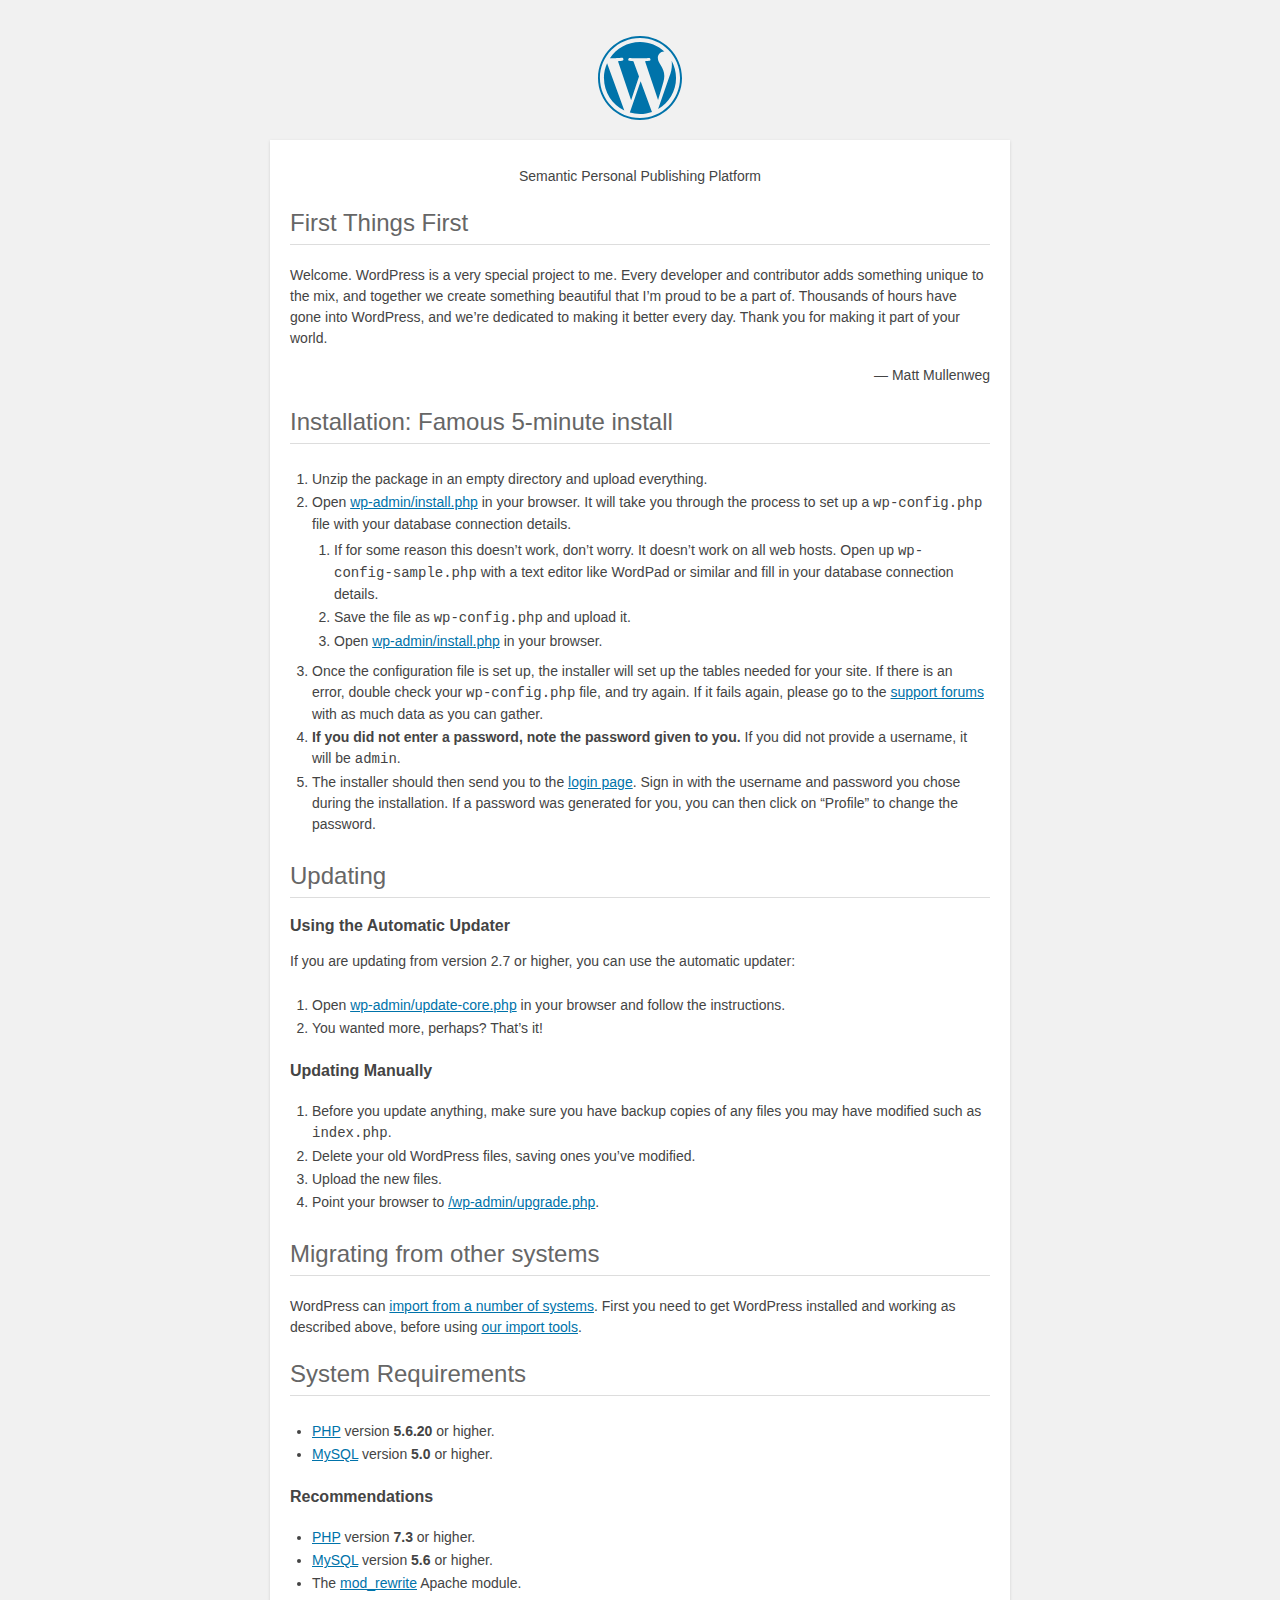
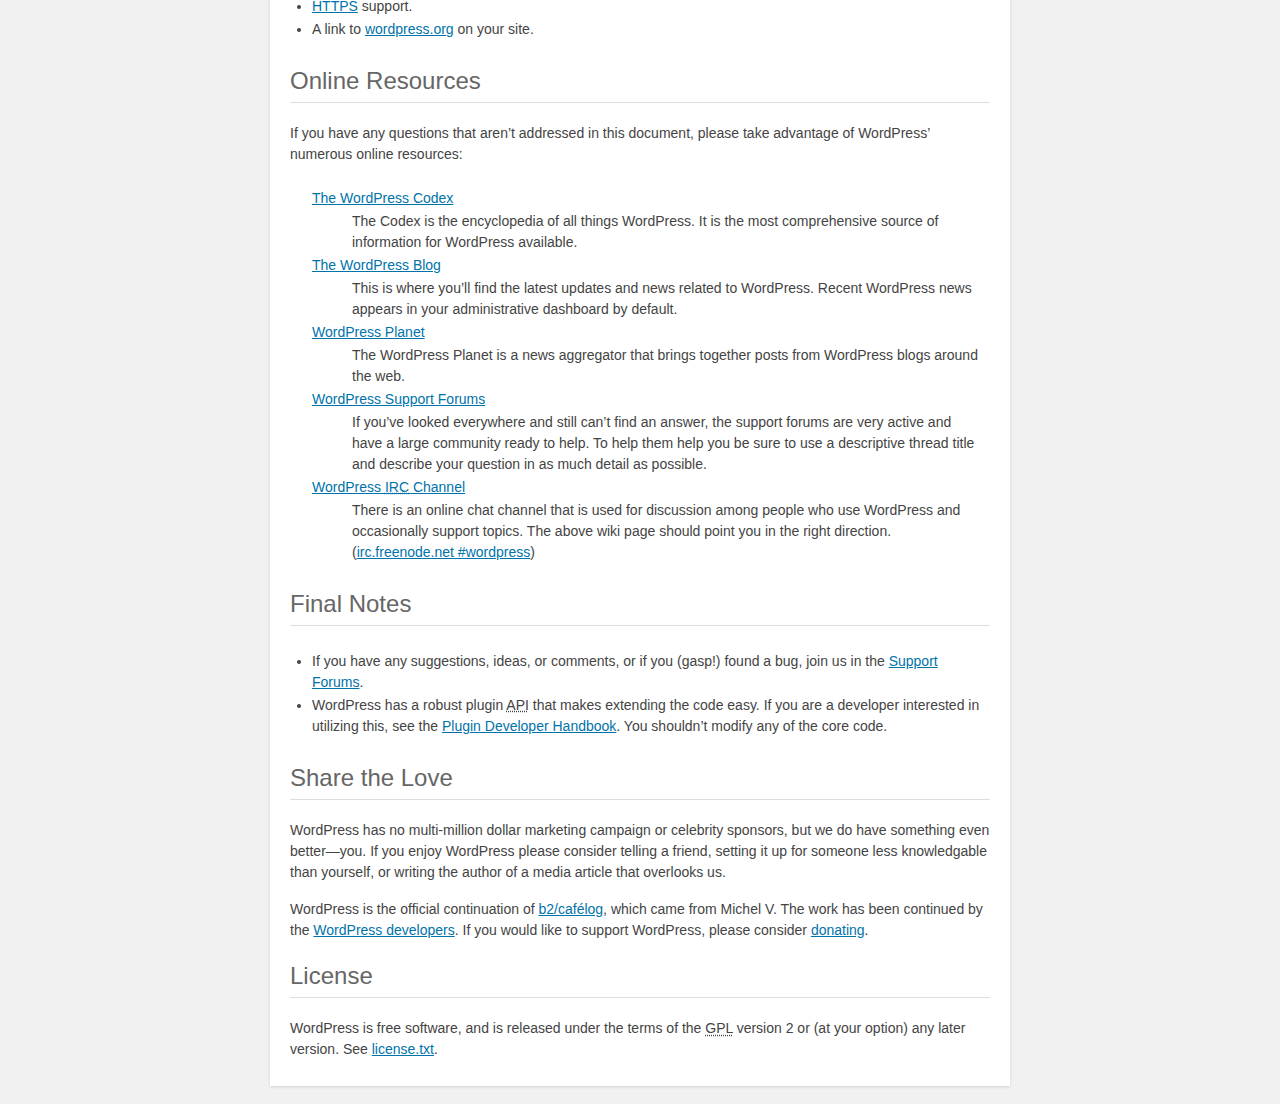
<file: readme.html>
<!DOCTYPE html>
<html lang="en">
<head>
	<meta name="viewport" content="width=device-width" />
	<meta http-equiv="Content-Type" content="text/html; charset=utf-8" />
	<title>WordPress &#8250; ReadMe</title>
	<link rel="stylesheet" href="wp-admin/css/install.css?ver=20100228" type="text/css" />
</head>
<body>
<h1 id="logo">
	<a href="https://wordpress.org/"><img alt="WordPress" src="wp-admin/images/wordpress-logo.png" /></a>
</h1>
<p style="text-align: center">Semantic Personal Publishing Platform</p>

<h2>First Things First</h2>
<p>Welcome. WordPress is a very special project to me. Every developer and contributor adds something unique to the mix, and together we create something beautiful that I&#8217;m proud to be a part of. Thousands of hours have gone into WordPress, and we&#8217;re dedicated to making it better every day. Thank you for making it part of your world.</p>
<p style="text-align: right">&#8212; Matt Mullenweg</p>

<h2>Installation: Famous 5-minute install</h2>
<ol>
	<li>Unzip the package in an empty directory and upload everything.</li>
	<li>Open <span class="file"><a href="wp-admin/install.php">wp-admin/install.php</a></span> in your browser. It will take you through the process to set up a <code>wp-config.php</code> file with your database connection details.
		<ol>
			<li>If for some reason this doesn&#8217;t work, don&#8217;t worry. It doesn&#8217;t work on all web hosts. Open up <code>wp-config-sample.php</code> with a text editor like WordPad or similar and fill in your database connection details.</li>
			<li>Save the file as <code>wp-config.php</code> and upload it.</li>
			<li>Open <span class="file"><a href="wp-admin/install.php">wp-admin/install.php</a></span> in your browser.</li>
		</ol>
	</li>
	<li>Once the configuration file is set up, the installer will set up the tables needed for your site. If there is an error, double check your <code>wp-config.php</code> file, and try again. If it fails again, please go to the <a href="https://wordpress.org/support/forums/" title="WordPress support">support forums</a> with as much data as you can gather.</li>
	<li><strong>If you did not enter a password, note the password given to you.</strong> If you did not provide a username, it will be <code>admin</code>.</li>
	<li>The installer should then send you to the <a href="wp-login.php">login page</a>. Sign in with the username and password you chose during the installation. If a password was generated for you, you can then click on &#8220;Profile&#8221; to change the password.</li>
</ol>

<h2>Updating</h2>
<h3>Using the Automatic Updater</h3>
<p>If you are updating from version 2.7 or higher, you can use the automatic updater:</p>
<ol>
	<li>Open <span class="file"><a href="wp-admin/update-core.php">wp-admin/update-core.php</a></span> in your browser and follow the instructions.</li>
	<li>You wanted more, perhaps? That&#8217;s it!</li>
</ol>

<h3>Updating Manually</h3>
<ol>
	<li>Before you update anything, make sure you have backup copies of any files you may have modified such as <code>index.php</code>.</li>
	<li>Delete your old WordPress files, saving ones you&#8217;ve modified.</li>
	<li>Upload the new files.</li>
	<li>Point your browser to <span class="file"><a href="wp-admin/upgrade.php">/wp-admin/upgrade.php</a>.</span></li>
</ol>

<h2>Migrating from other systems</h2>
<p>WordPress can <a href="https://codex.wordpress.org/Importing_Content">import from a number of systems</a>. First you need to get WordPress installed and working as described above, before using <a href="wp-admin/import.php" title="Import to WordPress">our import tools</a>.</p>

<h2>System Requirements</h2>
<ul>
	<li><a href="https://secure.php.net/">PHP</a> version <strong>5.6.20</strong> or higher.</li>
	<li><a href="https://www.mysql.com/">MySQL</a> version <strong>5.0</strong> or higher.</li>
</ul>

<h3>Recommendations</h3>
<ul>
	<li><a href="https://secure.php.net/">PHP</a> version <strong>7.3</strong> or higher.</li>
	<li><a href="https://www.mysql.com/">MySQL</a> version <strong>5.6</strong> or higher.</li>
	<li>The <a href="https://httpd.apache.org/docs/2.2/mod/mod_rewrite.html">mod_rewrite</a> Apache module.</li>
	<li><a href="https://wordpress.org/news/2016/12/moving-toward-ssl/">HTTPS</a> support.</li>
	<li>A link to <a href="https://wordpress.org/">wordpress.org</a> on your site.</li>
</ul>

<h2>Online Resources</h2>
<p>If you have any questions that aren&#8217;t addressed in this document, please take advantage of WordPress&#8217; numerous online resources:</p>
<dl>
	<dt><a href="https://codex.wordpress.org/">The WordPress Codex</a></dt>
		<dd>The Codex is the encyclopedia of all things WordPress. It is the most comprehensive source of information for WordPress available.</dd>
	<dt><a href="https://wordpress.org/news/">The WordPress Blog</a></dt>
		<dd>This is where you&#8217;ll find the latest updates and news related to WordPress. Recent WordPress news appears in your administrative dashboard by default.</dd>
	<dt><a href="https://planet.wordpress.org/">WordPress Planet</a></dt>
		<dd>The WordPress Planet is a news aggregator that brings together posts from WordPress blogs around the web.</dd>
	<dt><a href="https://wordpress.org/support/forums/">WordPress Support Forums</a></dt>
		<dd>If you&#8217;ve looked everywhere and still can&#8217;t find an answer, the support forums are very active and have a large community ready to help. To help them help you be sure to use a descriptive thread title and describe your question in as much detail as possible.</dd>
	<dt><a href="https://codex.wordpress.org/IRC">WordPress <abbr title="Internet Relay Chat">IRC</abbr> Channel</a></dt>
		<dd>There is an online chat channel that is used for discussion among people who use WordPress and occasionally support topics. The above wiki page should point you in the right direction. (<a href="irc://irc.freenode.net/wordpress">irc.freenode.net #wordpress</a>)</dd>
</dl>

<h2>Final Notes</h2>
<ul>
	<li>If you have any suggestions, ideas, or comments, or if you (gasp!) found a bug, join us in the <a href="https://wordpress.org/support/forums/">Support Forums</a>.</li>
	<li>WordPress has a robust plugin <abbr title="application programming interface">API</abbr> that makes extending the code easy. If you are a developer interested in utilizing this, see the <a href="https://developer.wordpress.org/plugins/">Plugin Developer Handbook</a>. You shouldn&#8217;t modify any of the core code.</li>
</ul>

<h2>Share the Love</h2>
<p>WordPress has no multi-million dollar marketing campaign or celebrity sponsors, but we do have something even better&#8212;you. If you enjoy WordPress please consider telling a friend, setting it up for someone less knowledgable than yourself, or writing the author of a media article that overlooks us.</p>

<p>WordPress is the official continuation of <a href="http://cafelog.com/">b2/caf&#233;log</a>, which came from Michel V. The work has been continued by the <a href="https://wordpress.org/about/">WordPress developers</a>. If you would like to support WordPress, please consider <a href="https://wordpress.org/donate/" title="Donate to WordPress">donating</a>.</p>

<h2>License</h2>
<p>WordPress is free software, and is released under the terms of the <abbr title="GNU General Public License">GPL</abbr> version 2 or (at your option) any later version. See <a href="license.txt">license.txt</a>.</p>

</body>
</html>
</file>
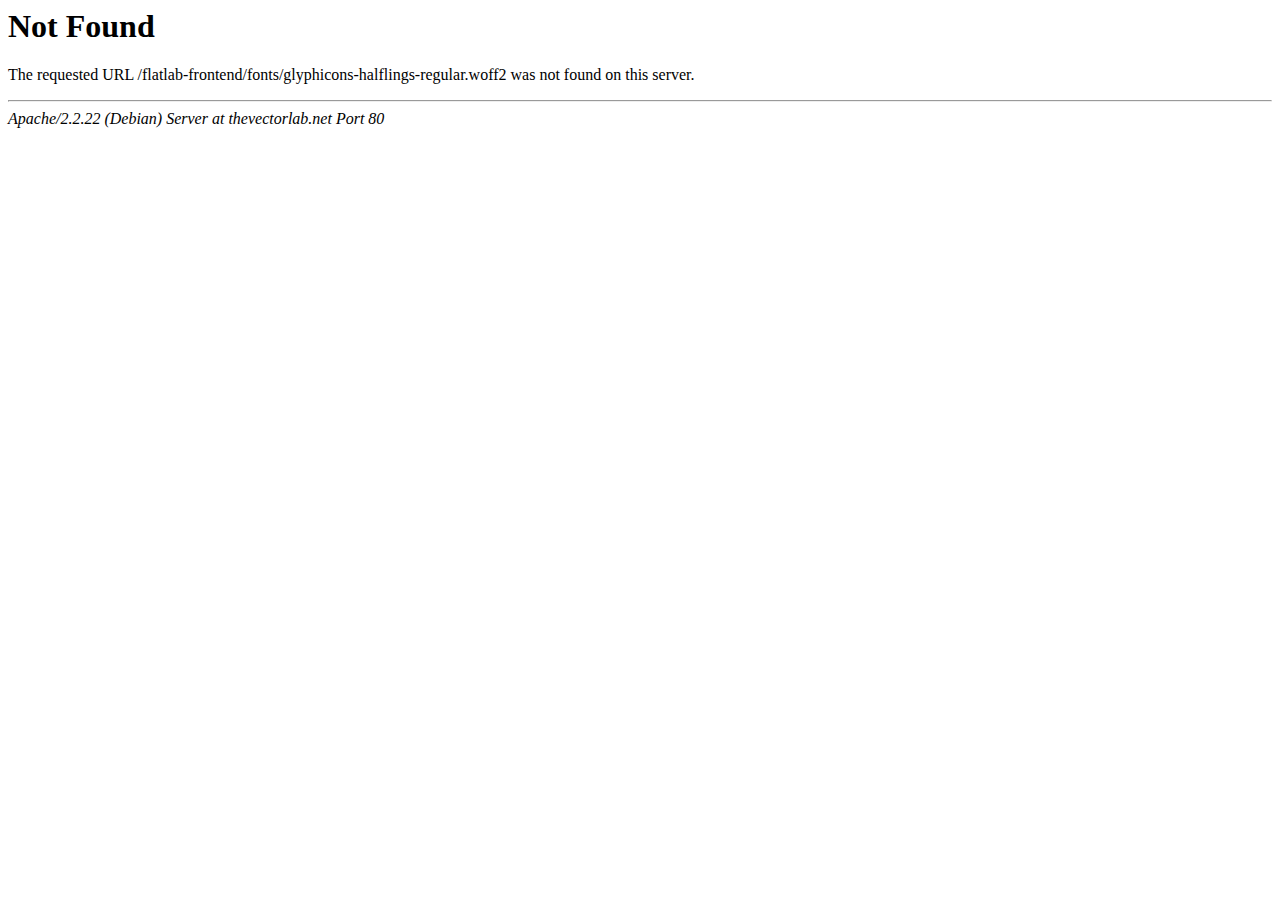
<file: wp-content/themes/csswp/fonts/glyphicons-halflings-regular.html>
<!DOCTYPE HTML PUBLIC "-//IETF//DTD HTML 2.0//EN">
<html><head>
<title>404 Not Found</title>
</head><body>
<h1>Not Found</h1>
<p>The requested URL /flatlab-frontend/fonts/glyphicons-halflings-regular.woff2 was not found on this server.</p>
<hr>
<address>Apache/2.2.22 (Debian) Server at thevectorlab.net Port 80</address>
</body></html>
</file>
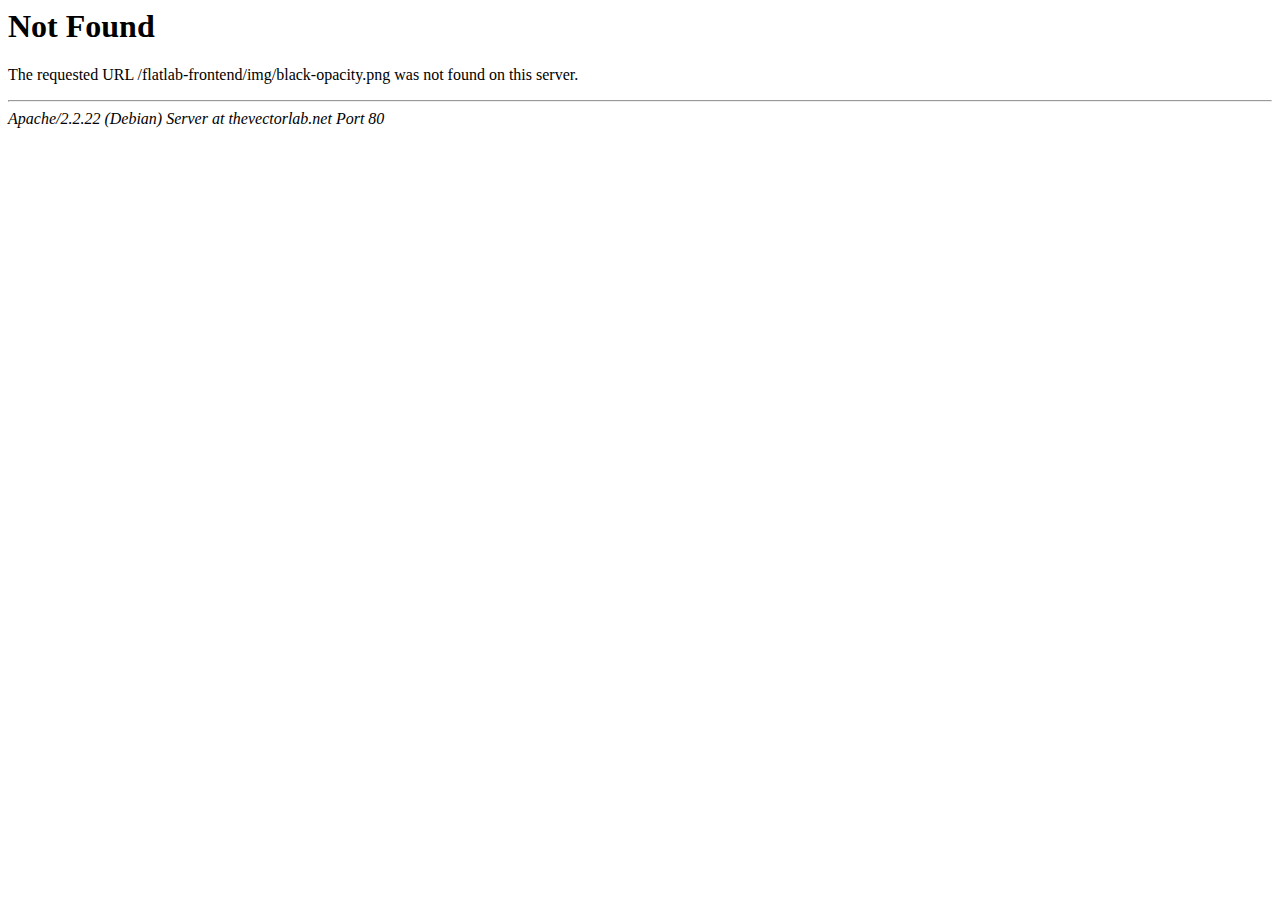
<file: wp-content/themes/csswp/images/black-opacity.html>
<!DOCTYPE HTML PUBLIC "-//IETF//DTD HTML 2.0//EN">
<html><head>
<title>404 Not Found</title>
</head><body>
<h1>Not Found</h1>
<p>The requested URL /flatlab-frontend/img/black-opacity.png was not found on this server.</p>
<hr>
<address>Apache/2.2.22 (Debian) Server at thevectorlab.net Port 80</address>
</body></html>
</file>
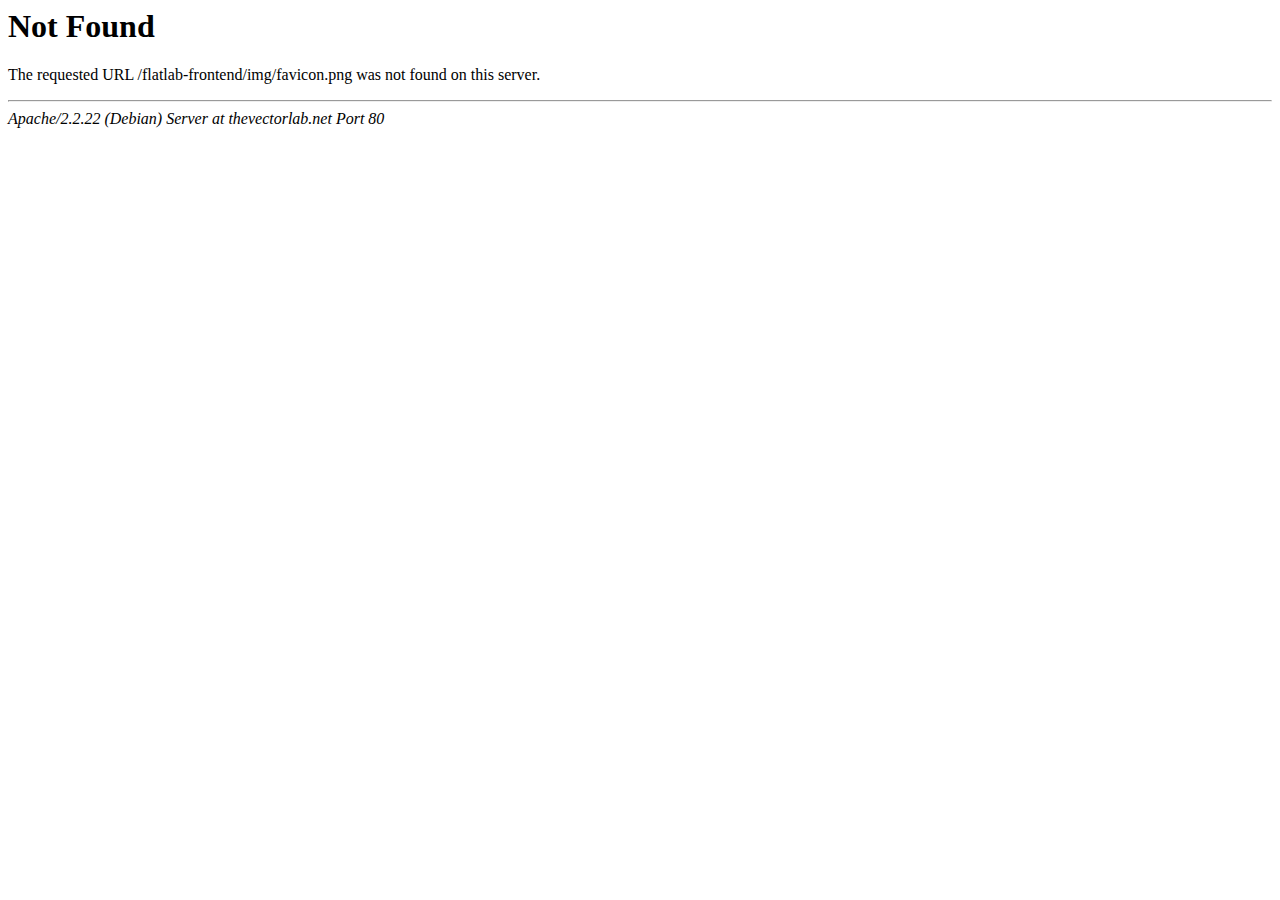
<file: wp-content/themes/csswp/images/favicon.html>
<!DOCTYPE HTML PUBLIC "-//IETF//DTD HTML 2.0//EN">
<html><head>
<title>404 Not Found</title>
</head><body>
<h1>Not Found</h1>
<p>The requested URL /flatlab-frontend/img/favicon.png was not found on this server.</p>
<hr>
<address>Apache/2.2.22 (Debian) Server at thevectorlab.net Port 80</address>
</body></html>
</file>
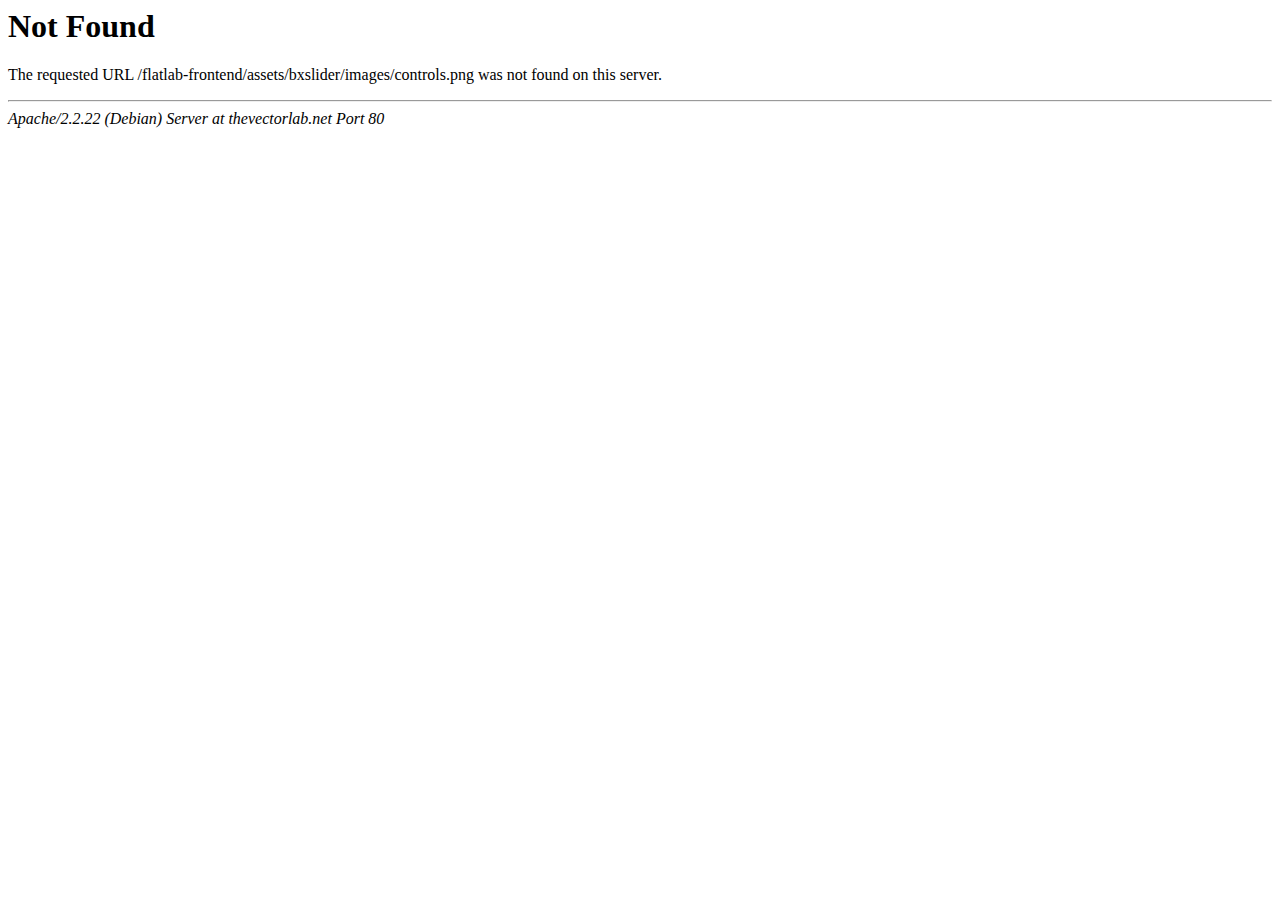
<file: wp-content/themes/csswp/assets/bxslider/images/controls.html>
<!DOCTYPE HTML PUBLIC "-//IETF//DTD HTML 2.0//EN">
<html><head>
<title>404 Not Found</title>
</head><body>
<h1>Not Found</h1>
<p>The requested URL /flatlab-frontend/assets/bxslider/images/controls.png was not found on this server.</p>
<hr>
<address>Apache/2.2.22 (Debian) Server at thevectorlab.net Port 80</address>
</body></html>
</file>
<file: wp-admin/css/install.css>
html {
	background: #f1f1f1;
	margin: 0 20px;
}

body {
	background: #fff;
	color: #444;
	font-family: -apple-system, BlinkMacSystemFont, "Segoe UI", Roboto, Oxygen-Sans, Ubuntu, Cantarell, "Helvetica Neue", sans-serif;
	margin: 140px auto 25px;
	padding: 20px 20px 10px 20px;
	max-width: 700px;
	-webkit-font-smoothing: subpixel-antialiased;
	box-shadow: 0 1px 3px rgba(0, 0, 0, 0.13);
}

a {
	color: #0073aa;
}

a:hover,
a:active {
	color: #00a0d2;
}

a:focus {
	color: #124964;
	box-shadow:
		0 0 0 1px #5b9dd9,
		0 0 2px 1px rgba(30, 140, 190, 0.8);
}

.ie8 a:focus {
	outline: #5b9dd9 solid 1px;
}

h1, h2 {
	border-bottom: 1px solid #ddd;
	clear: both;
	color: #666;
	font-size: 24px;
	padding: 0;
	padding-bottom: 7px;
	font-weight: 400;
}

h3 {
	font-size: 16px;
}

p, li, dd, dt {
	padding-bottom: 2px;
	font-size: 14px;
	line-height: 1.5;
}

code, .code {
	font-family: Consolas, Monaco, monospace;
}

ul, ol, dl {
	padding: 5px 5px 5px 22px;
}

a img {
	border: 0
}
abbr {
	border: 0;
	font-variant: normal;
}

fieldset {
	border: 0;
	padding: 0;
	margin: 0;
}

label {
	cursor: pointer;
}

#logo {
	margin: 6px 0 14px 0;
	padding: 0 0 7px 0;
	border-bottom: none;
	text-align: center
}
#logo a {
	background-image: url(../images/w-logo-blue.png?ver=20131202);
	background-image: none, url(../images/wordpress-logo.svg?ver=20131107);
	background-size: 84px;
	background-position: center top;
	background-repeat: no-repeat;
	color: #444; /* same as login.css */
	height: 84px;
	font-size: 20px;
	font-weight: 400;
	line-height: 1.3em;
	margin: -130px auto 25px;
	padding: 0;
	text-decoration: none;
	width: 84px;
	text-indent: -9999px;
	outline: none;
	overflow: hidden;
	display: block;
}

.step {
	margin: 20px 0 15px;
}
.step, th {
	text-align: left;
	padding: 0;
}
.language-chooser.wp-core-ui .step .button.button-large {
	height: 36px;
	font-size: 14px;
	line-height: 33px;
	vertical-align: middle;
}
textarea {
	border: 1px solid #ddd;
	font-family: -apple-system, BlinkMacSystemFont, "Segoe UI", Roboto, Oxygen-Sans, Ubuntu, Cantarell, "Helvetica Neue", sans-serif;
	width: 100%;
	box-sizing: border-box;
}

.form-table {
	border-collapse: collapse;
	margin-top: 1em;
	width: 100%;
}

.form-table td {
	margin-bottom: 9px;
	padding: 10px 20px 10px 0;
	font-size: 14px;
	vertical-align: top
}

.form-table th {
	font-size: 14px;
	text-align: left;
	padding: 10px 20px 10px 0;
	width: 140px;
	vertical-align: top;
}

.form-table code {
	line-height: 18px;
	font-size: 14px;
}

.form-table p {
	margin: 4px 0 0 0;
	font-size: 11px;
}

.form-table input {
	line-height: 20px;
	font-size: 15px;
	padding: 3px 5px;
	border: 1px solid #ddd;
	box-shadow: inset 0 1px 2px rgba(0, 0, 0, 0.07);
}

input,
submit {
	font-family: -apple-system, BlinkMacSystemFont, "Segoe UI", Roboto, Oxygen-Sans, Ubuntu, Cantarell, "Helvetica Neue", sans-serif;
}

.form-table input[type=text],
.form-table input[type=email],
.form-table input[type=url],
.form-table input[type=password] {
	width: 206px;
}

.form-table th p {
	font-weight: 400;
}

.form-table.install-success th,
.form-table.install-success td {
	vertical-align: middle;
	padding: 16px 20px 16px 0;
}

.form-table.install-success td p {
	margin: 0;
	font-size: 14px;
}

.form-table.install-success td code {
	margin: 0;
	font-size: 18px;
}

#error-page {
	margin-top: 50px;
}

#error-page p {
	font-size: 14px;
	line-height: 18px;
	margin: 25px 0 20px;
}

#error-page code, .code {
	font-family: Consolas, Monaco, monospace;
}

.wp-hide-pw > .dashicons {
	line-height: inherit;
}

#pass-strength-result {
	background-color: #eee;
	border: 1px solid #ddd;
	color: #23282d;
	margin: -2px 5px 5px 0px;
	padding: 3px 5px;
	text-align: center;
	width: 218px;
	box-sizing: border-box;
	opacity: 0;
}

#pass-strength-result.short {
	background-color: #f1adad;
	border-color: #e35b5b;
	opacity: 1;
}

#pass-strength-result.bad {
	background-color: #fbc5a9;
	border-color: #f78b53;
	opacity: 1;
}

#pass-strength-result.good {
	background-color: #ffe399;
	border-color: #ffc733;
	opacity: 1;
}

#pass-strength-result.strong {
	background-color: #c1e1b9;
	border-color: #83c373;
	opacity: 1;
}

#pass1.short, #pass1-text.short {
	border-color: #e35b5b;
}

#pass1.bad, #pass1-text.bad {
	border-color: #f78b53;
}

#pass1.good, #pass1-text.good {
	border-color: #ffc733;
}

#pass1.strong, #pass1-text.strong {
	border-color: #83c373;
}

.pw-weak {
	display: none;
}

.message {
	border-left: 4px solid #dc3232;
	padding: .7em .6em;
	background-color: #fbeaea;
}

/* rtl:ignore */
#dbname,
#uname,
#pwd,
#dbhost,
#prefix,
#user_login,
#admin_email,
#pass1,
#pass2 {
	direction: ltr;
}

#pass1-text,
.show-password #pass1 {
	display: none;
}

.show-password #pass1-text
{
	display: inline-block;
}

.form-table span.description.important {
	font-size: 12px;
}


/* localization */
body.rtl,
.rtl textarea,
.rtl input,
.rtl submit {
	font-family: Tahoma, sans-serif;
}

:lang(he-il) body.rtl,
:lang(he-il) .rtl textarea,
:lang(he-il) .rtl input,
:lang(he-il) .rtl submit {
	font-family: Arial, sans-serif;
}

@media only screen and (max-width: 799px) {
	body {
		margin-top: 115px;
	}
	#logo a {
		margin: -125px auto 30px;
	}
}

@media screen and (max-width: 782px) {

	.form-table {
		margin-top: 0;
	}

	.form-table th,
	.form-table td {
		display: block;
		width: auto;
		vertical-align: middle;
	}

	.form-table th {
		padding: 20px 0 0;
	}

	.form-table td {
		padding: 5px 0;
		border: 0;
		margin: 0;
	}

	textarea,
	input {
		font-size: 16px;
	}

	.form-table td input[type="text"],
	.form-table td input[type="email"],
	.form-table td input[type="url"],
	.form-table td input[type="password"],
	.form-table td select,
	.form-table td textarea,
	.form-table span.description {
		width: 100%;
		font-size: 16px;
		line-height: 1.5;
		padding: 7px 10px;
		display: block;
		max-width: none;
		box-sizing: border-box;
	}

}

body.language-chooser {
	max-width: 300px;
}

.language-chooser select {
	padding: 8px;
	width: 100%;
	display: block;
	border: 1px solid #ddd;
	background-color: #fff;
	color: #32373c;
	font-size: 16px;
	font-family: Arial, sans-serif;
	font-weight: 400;
}

.language-chooser p {
	text-align: right;
}

.screen-reader-input,
.screen-reader-text {
	border: 0;
	clip: rect(1px, 1px, 1px, 1px);
	-webkit-clip-path: inset(50%);
	clip-path: inset(50%);
	height: 1px;
	margin: -1px;
	overflow: hidden;
	padding: 0;
	position: absolute;
	width: 1px;
	word-wrap: normal !important;
}

.spinner {
	background: url(../images/spinner.gif) no-repeat;
	background-size: 20px 20px;
	visibility: hidden;
	opacity: 0.7;
	filter: alpha(opacity=70);
	width: 20px;
	height: 20px;
	margin: 2px 5px 0;
}

.step .spinner {
	display: inline-block;
	vertical-align: middle;
	margin-right: 15px;
}

.button.hide-if-no-js,
.hide-if-no-js {
	display: none;
}

/**
 * HiDPI Displays
 */
@media print,
  (-webkit-min-device-pixel-ratio: 1.25),
  (min-resolution: 120dpi) {

	.spinner {
		background-image: url(../images/spinner-2x.gif);
	}

}
</file>
